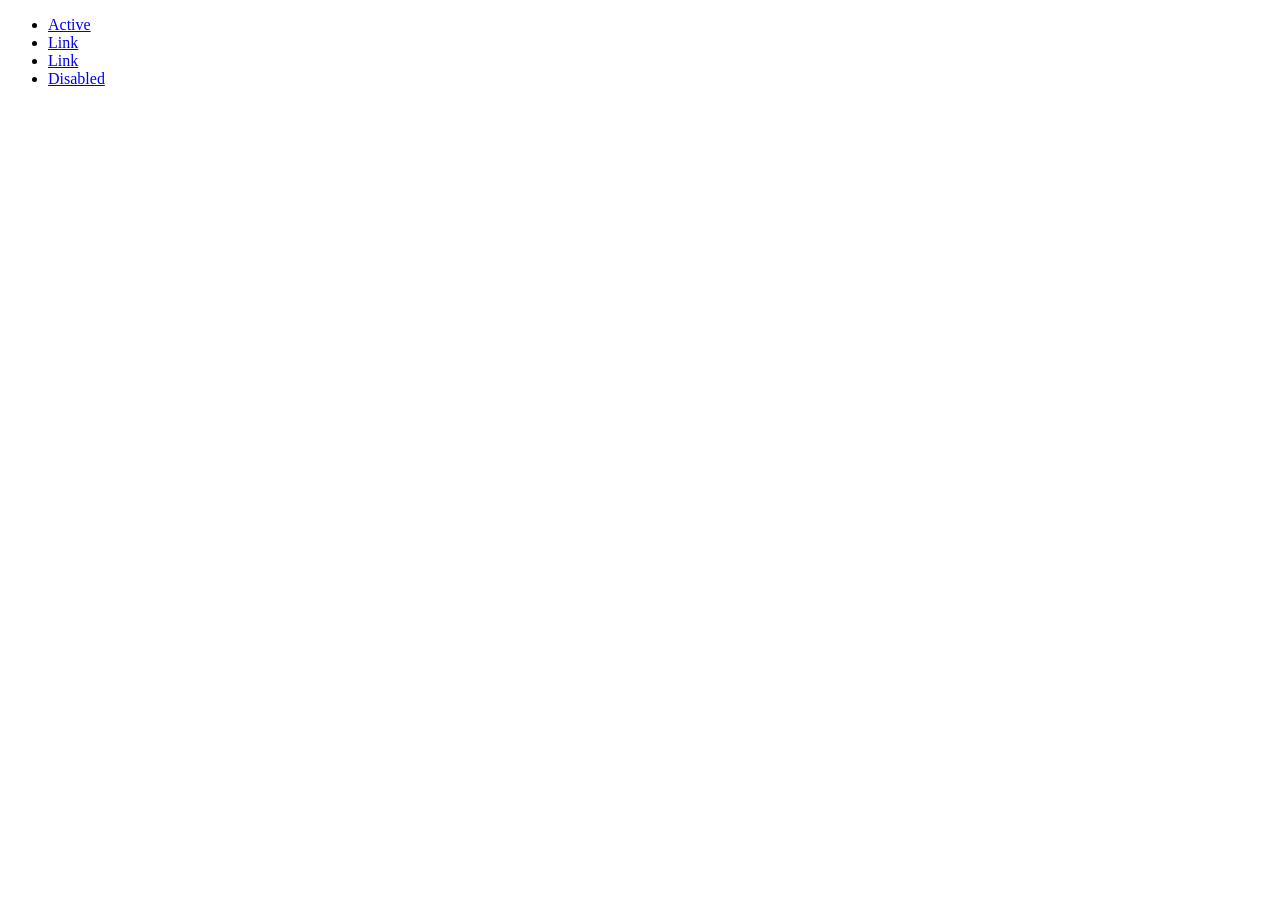
<file: pages/create.html>
<!DOCTYPE html>
<html lang="en">
<head>
    <meta charset="UTF-8">
    <meta name="viewport" content="width=device-width, initial-scale=1.0">
    <title>Create Floors and Rooms</title>
</head>
<body>
    <ul class="nav">
      <li class="nav-item">
        <a class="nav-link active" aria-current="page" href="#">Active</a>
      </li>
      <li class="nav-item">
        <a class="nav-link" href="#">Link</a>
      </li>
      <li class="nav-item">
        <a class="nav-link" href="#">Link</a>
      </li>
      <li class="nav-item">
        <a class="nav-link disabled" href="#" tabindex="-1" aria-disabled="true">Disabled</a>
      </li>
    </ul>
</body>
</html>
</file>
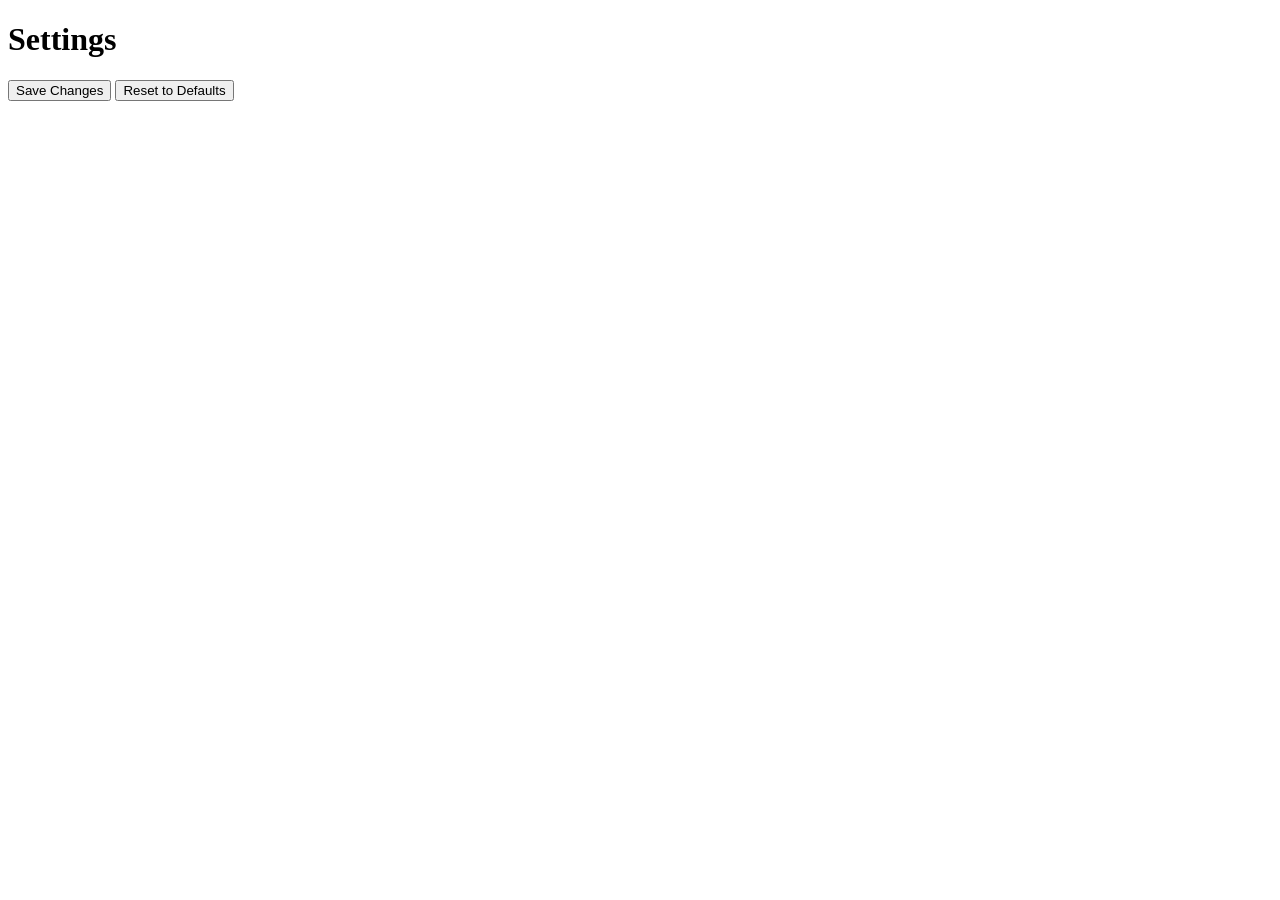
<file: pages/dashborad/settings.html>
<!DOCTYPE html>
<html lang="en">
<head>
    <meta charset="UTF-8">
    <meta name="viewport" content="width=device-width, initial-scale=1.0">
    <title>Settings</title>
</head>
<body>
    <h1>Settings</h1>
    <button>Save Changes</button>
    <button>Reset to Defaults</button>
</body>
</html>
</file>
